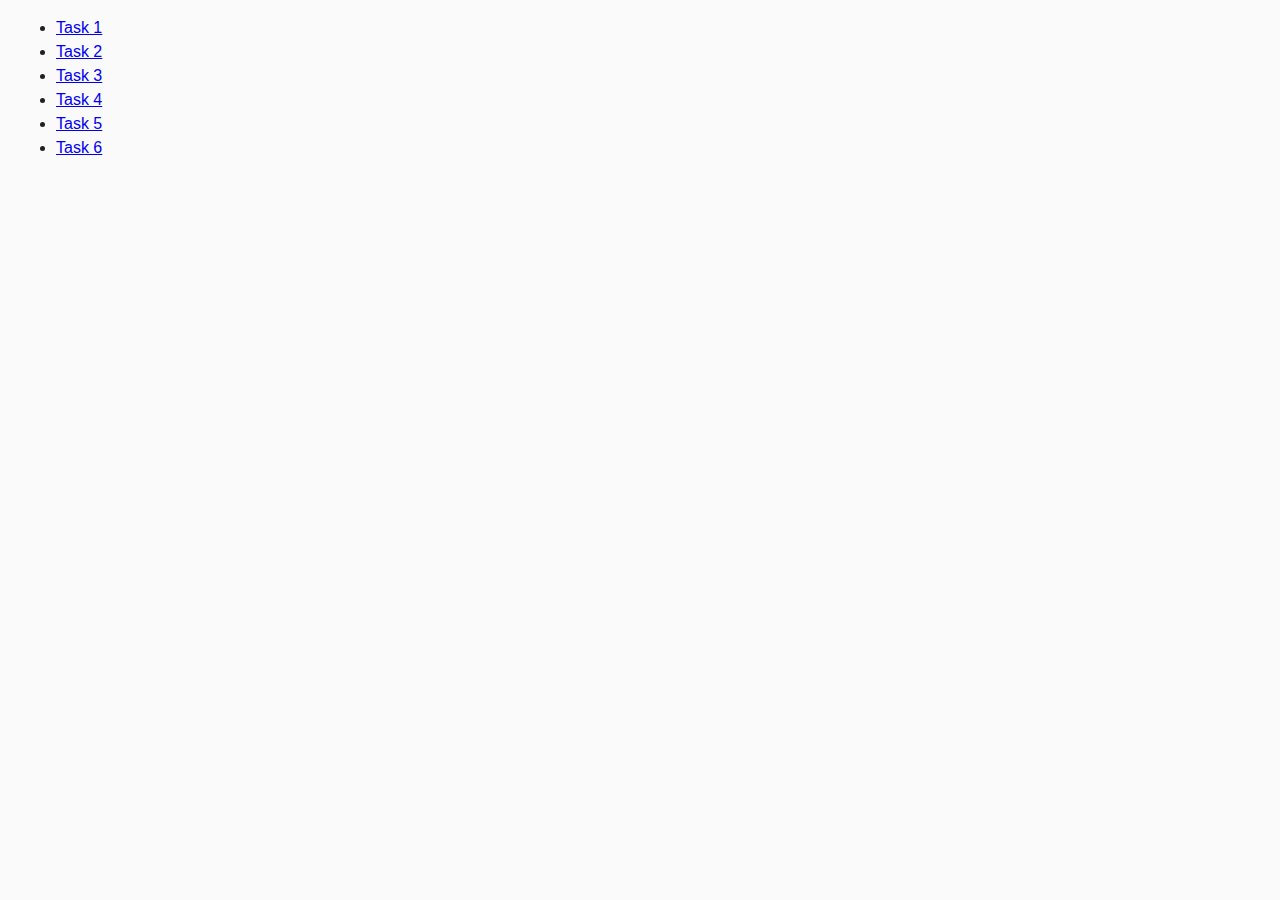
<file: index.html>
<!DOCTYPE html>
<html lang="en">
  <head>
    <meta charset="UTF-8" />
    <meta http-equiv="X-UA-Compatible" content="IE=edge" />
    <meta name="viewport" content="width=device-width, initial-scale=1.0" />
    <title>Homework 7</title>
    <link rel="stylesheet" href="./css/common.css" />
  </head>
  <body>
    <ul>
      <li><a href="task-1.html">Task 1</a></li>
      <li><a href="task-2.html">Task 2</a></li>
      <li><a href="task-3.html">Task 3</a></li>
      <li><a href="task-4.html">Task 4</a></li>
      <li><a href="task-5.html">Task 5</a></li>
      <li><a href="task-6.html">Task 6</a></li>
    </ul>
  </body>
</html>
</file>
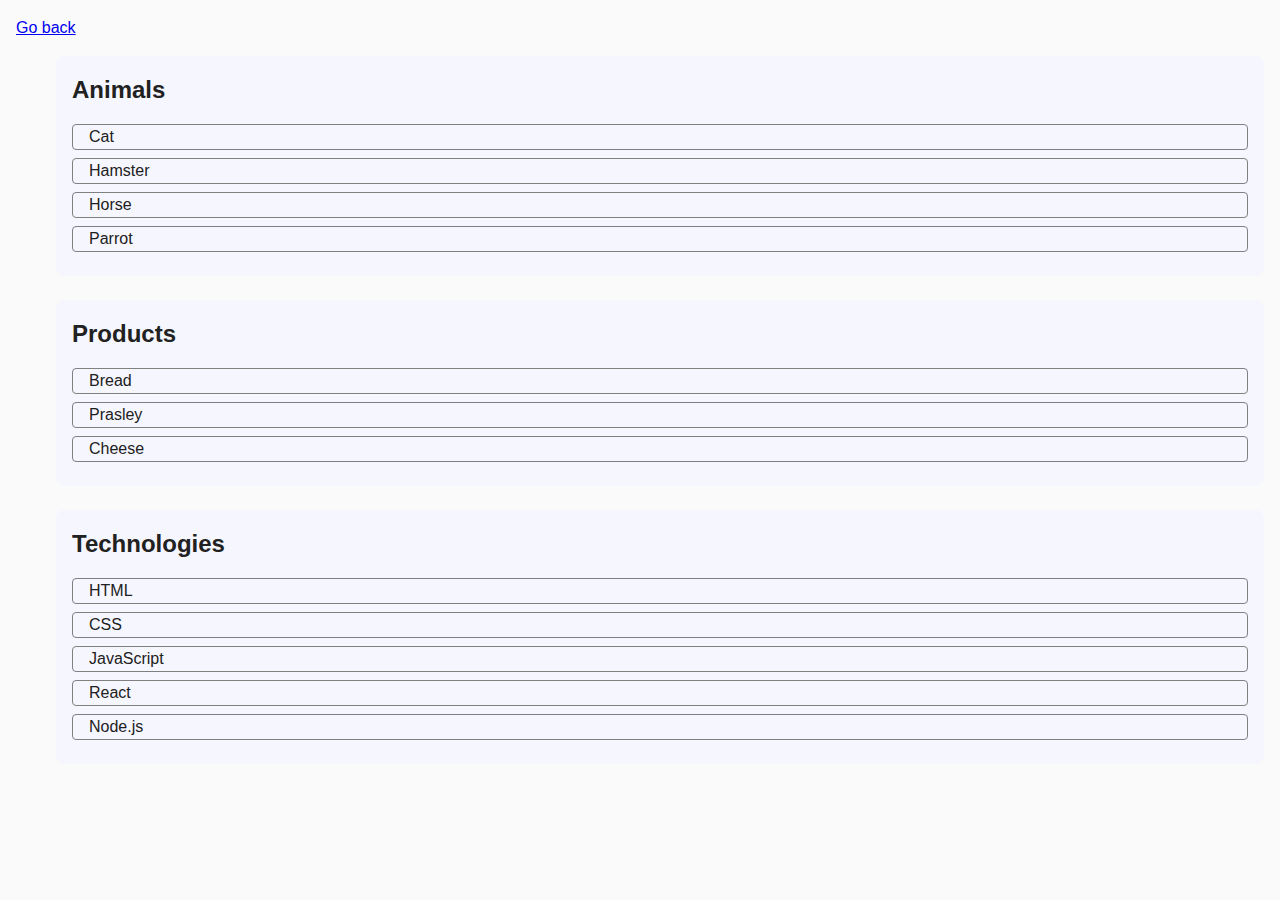
<file: task-1.html>
<!DOCTYPE html>
<html lang="en">
  <head>
    <meta charset="UTF-8" />
    <meta http-equiv="X-UA-Compatible" content="IE=edge" />
    <meta name="viewport" content="width=device-width, initial-scale=1.0" />
    <title>Task 1</title>
    <link rel="stylesheet" href="./css/common.css" />
  </head>
  <body>
    <p><a href="./index.html">Go back</a></p>

    <ul id="categories">
      <li class="item">
        <h2>Animals</h2>

        <ul>
          <li>Cat</li>
          <li>Hamster</li>
          <li>Horse</li>
          <li>Parrot</li>
        </ul>
      </li>
      <li class="item">
        <h2>Products</h2>

        <ul>
          <li>Bread</li>
          <li>Prasley</li>
          <li>Cheese</li>
        </ul>
      </li>
      <li class="item">
        <h2>Technologies</h2>

        <ul>
          <li>HTML</li>
          <li>CSS</li>
          <li>JavaScript</li>
          <li>React</li>
          <li>Node.js</li>
        </ul>
      </li>
    </ul>

    <script src="./js/task-1.js" type="module"></script>
  </body>
</html>
</file>
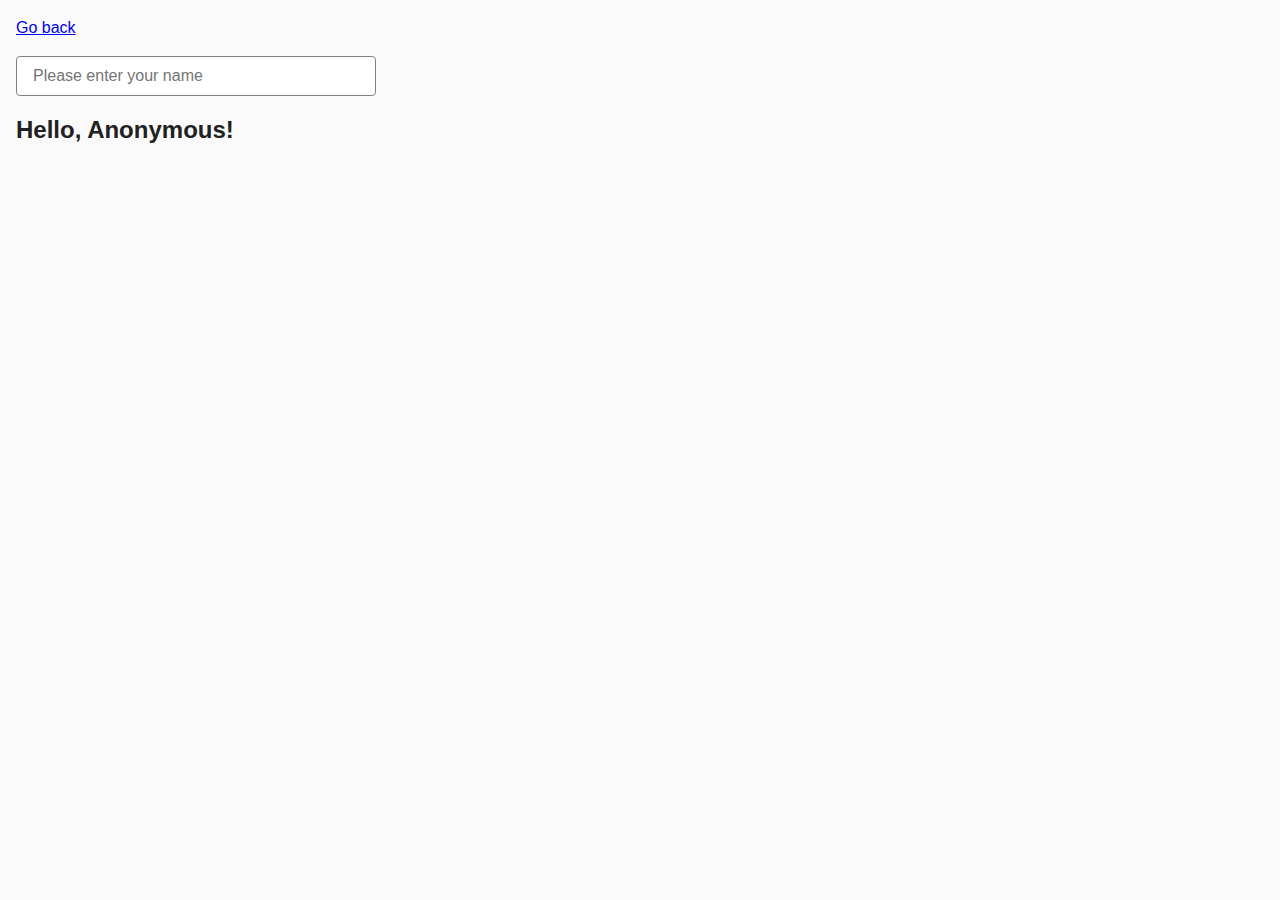
<file: task-3.html>
<!DOCTYPE html>
<html lang="en">
  <head>
    <meta charset="UTF-8" />
    <meta http-equiv="X-UA-Compatible" content="IE=edge" />
    <meta name="viewport" content="width=device-width, initial-scale=1.0" />
    <title>Task 3</title>
    <link rel="stylesheet" href="./css/common.css" />
  </head>
  <body>
    <p><a href="./index.html">Go back</a></p>

    <input type="text" id="name-input" placeholder="Please enter your name" />
    <h1>Hello, <span id="name-output">Anonymous</span>!</h1>

    <script src="./js/task-3.js" type="module" defer></script>
  </body>
</html>
</file>
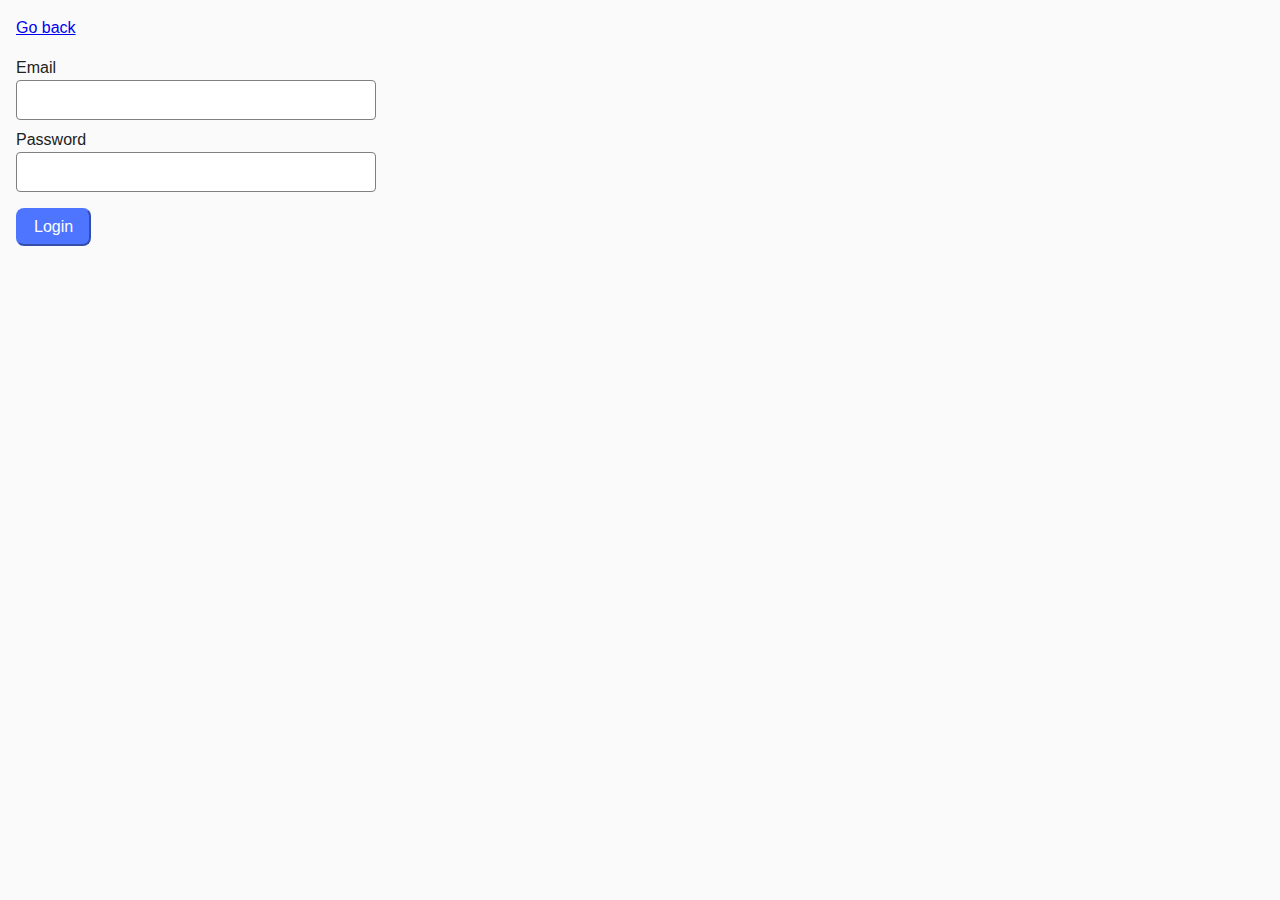
<file: task-4.html>
<!DOCTYPE html>
<html lang="en">
  <head>
    <meta charset="UTF-8" />
    <meta http-equiv="X-UA-Compatible" content="IE=edge" />
    <meta name="viewport" content="width=device-width, initial-scale=1.0" />
    <title>Task 4</title>
    <link rel="stylesheet" href="./css/common.css" />
  </head>
  <body>
    <p><a href="./index.html">Go back</a></p>

    <form class="login-form">
      <label>
        Email
        <input type="email" name="email" />
      </label>
      <label>
        Password
        <input type="password" name="password" />
      </label>
      <button type="submit">Login</button>
    </form>

    <script src="./js/task-4.js" type="module"></script>
  </body>
</html>
</file>
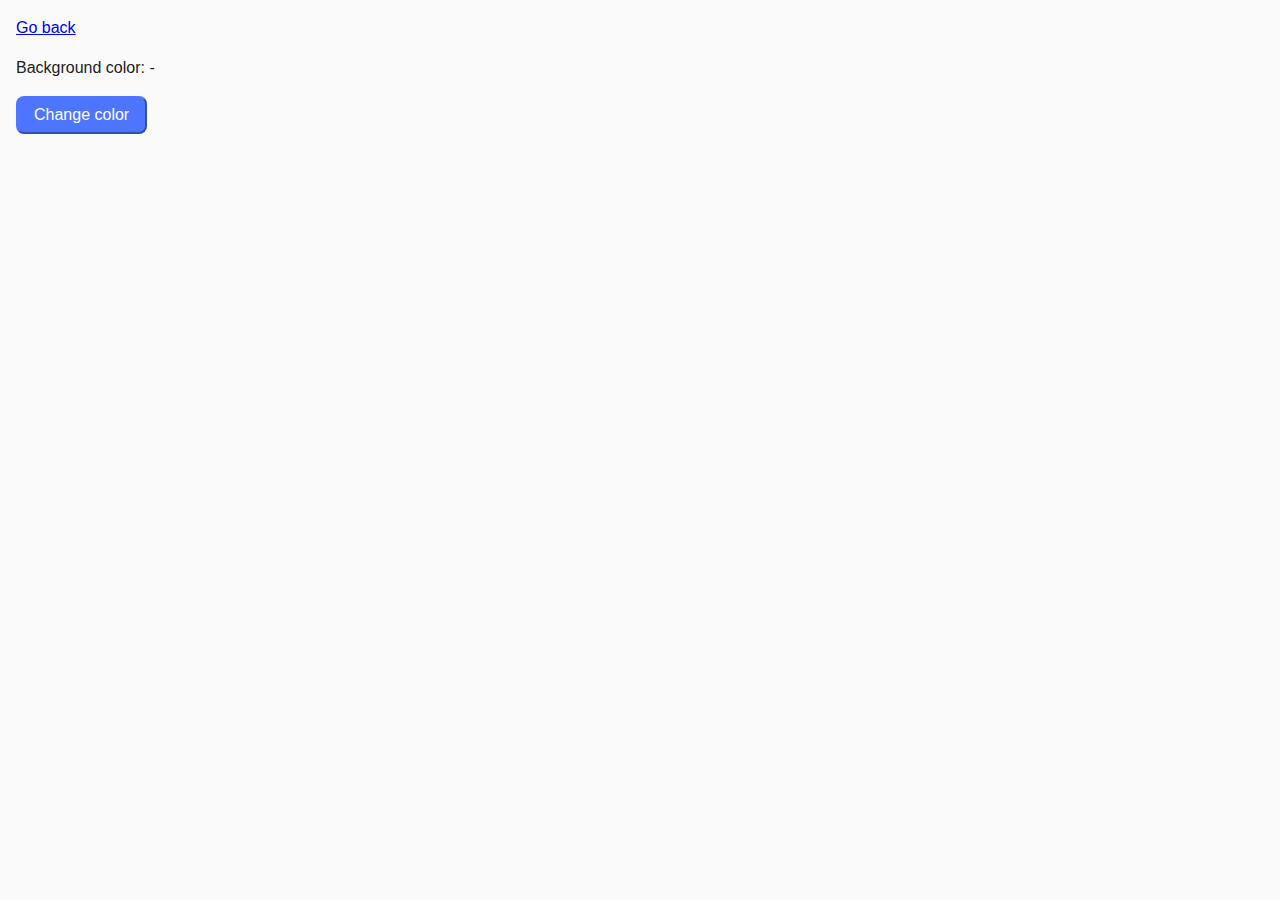
<file: task-5.html>
<!DOCTYPE html>
<html lang="en">
  <head>
    <meta charset="UTF-8" />
    <meta http-equiv="X-UA-Compatible" content="IE=edge" />
    <meta name="viewport" content="width=device-width, initial-scale=1.0" />
    <title>Task 5</title>
    <link rel="stylesheet" href="./css/common.css" />
  </head>
  <body>
    <p><a href="./index.html">Go back</a></p>

    <div class="widget">
      <p>Background color: <span class="color">-</span></p>
      <button type="button" class="change-color">Change color</button>
    </div>

    <script src="./js/task-5.js" type="module"></script>
  </body>
</html>
</file>
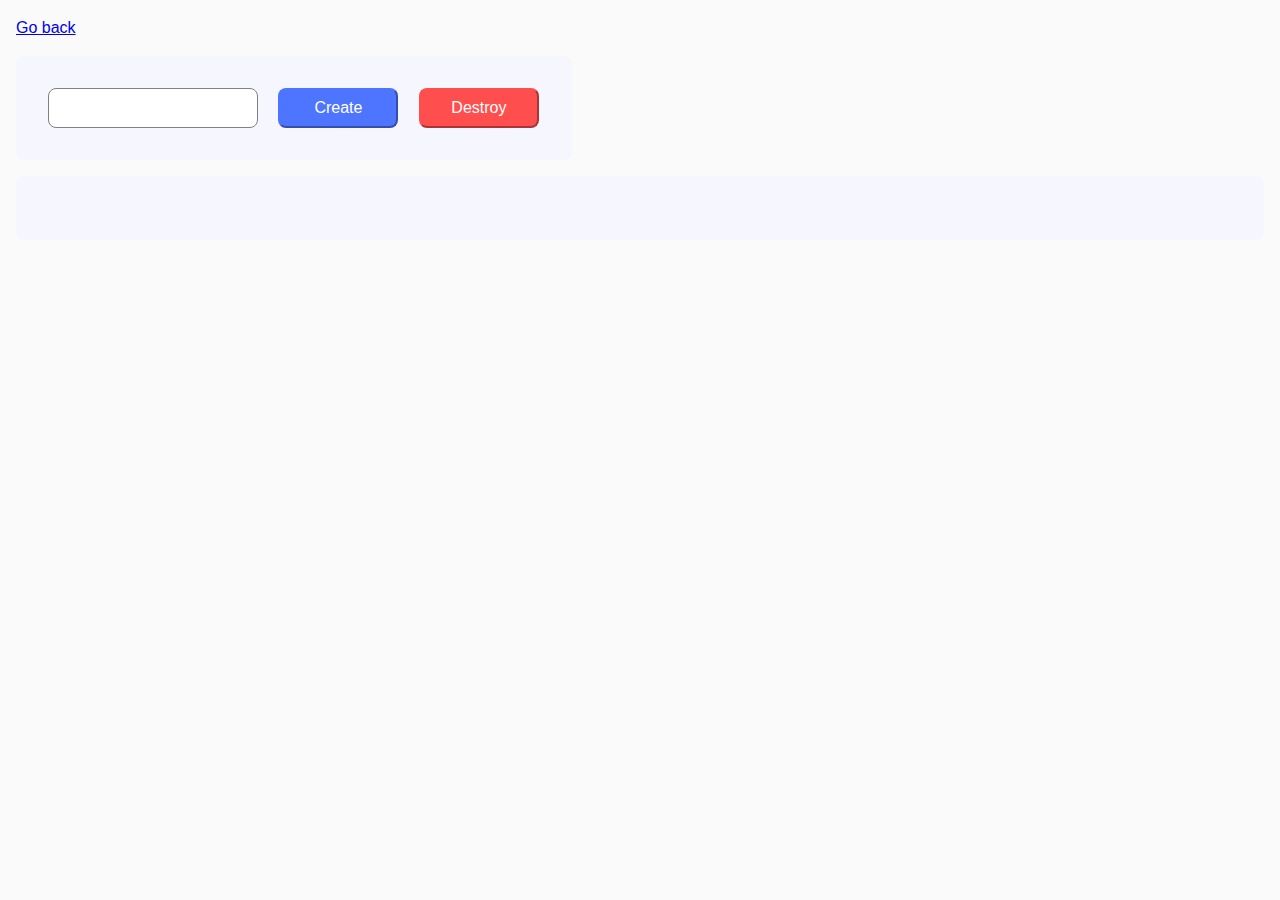
<file: task-6.html>
<!DOCTYPE html>
<html lang="en">
  <head>
    <meta charset="UTF-8" />
    <meta http-equiv="X-UA-Compatible" content="IE=edge" />
    <meta name="viewport" content="width=device-width, initial-scale=1.0" />
    <title>Task 6</title>
    <link rel="stylesheet" href="./css/common.css" />
  </head>
  <body>
    <p><a href="./index.html">Go back</a></p>

    <div id="controls">
      <input type="number" min="1" max="100" step="1" />
      <button type="button" data-create>Create</button>
      <button type="button" data-destroy>Destroy</button>
    </div>

    <div id="boxes"></div>

    <script src="./js/task-6.js" type="module"></script>
  </body>
</html>
</file>
<file: css/common.css>
* {
  box-sizing: border-box;
}

body {
  margin: 16px;
  font-family: -apple-system, BlinkMacSystemFont, 'Segoe UI', Roboto, Oxygen,
    Ubuntu, Cantarell, 'Open Sans', 'Helvetica Neue', sans-serif;
  -webkit-font-smoothing: antialiased;
  -moz-osx-font-smoothing: grayscale;
  background-color: #fafafa;
  color: #212121;
  line-height: 1.5;
}

.item {
  border-radius: 8px;
  padding: 16px;
  background: #f6f6fe;
  list-style-type: none;
  margin-bottom: 24px;
}

.item-title {
  font-weight: 600;
  font-size: 24px;
  margin: 0;
  margin-bottom: 16px;
}

.item-ul {
  padding-left: 0;
  list-style-type: none;
}

.item-li {
  border: 1px solid #808080;
  border-radius: 4px;
  font-weight: 400;
  font-size: 16px;
  margin-bottom: 8px;
  padding-left: 16px;
}

.gallery {
  width: 1210px; 
  display: flex;
  align-items: center;
  gap: 24px;
  flex-wrap: wrap;
  row-gap: 24px;
  padding-right: 40px;
}

.li_image {
  width: 360px; 
  height: 300px;
  list-style-type: none;
}

.txt_input {
  border: 1px solid #808080;
  border-radius: 4px;
  width: 360px;
  height: 40px;
  font-weight: 400;
  font-size: 16px;
  padding-left: 16px;
}

.txt_h1 {
  font-weight: 600;
  font-size: 24px;
}

.login_label {
  font-weight: 400;
  font-size: 16px;
}

.login_input {
  display: flex;
  margin-bottom: 8px;
  border: 1px solid #808080;
  border-radius: 4px;
  width: 360px;
  height: 40px;
}

.login_btn {
  margin-top: 16px;
  display: flex;
  color: #fff;
  border-color: #4e75ff;
  background: #4e75ff;
  border-radius: 8px;
  padding: 8px 16px;
  font-weight: 500;
  font-size: 16px;
}

.create_btn {
  border-radius: 8px;
  padding: 8px 16px;
  width: 120px;
  height: 40px;
  font-weight: 500;
  font-size: 16px;
  color: #fff;
  border-color: #4e75ff;
  background: #4e75ff;
  margin-right: 16px;
}

.destroy_btn {
  border-radius: 8px;
  padding: 8px 16px;
  width: 120px;
  height: 40px;
  font-weight: 500;
  font-size: 16px;
  color: #fff;
  border-color: #ff4e4e;
  background: #ff4e4e;
}

.amount {
  text-align: center;
  font-weight: 400;
  font-size: 16px;
  border: 1px solid #808080;
  border-radius: 8px;
  padding: 8px 72px;
  height: 40px;
  margin-right: 16px;
}

.controls {
  border-radius: 8px;
  padding: 32px;
  width: 556px;
  height: 104px;
  background: #f6f6fe;
}

.boxes {
  margin-top: 16px;
  border-radius: 8px;
  padding: 32px;
  background: #f6f6fe;
  display: flex;
  align-items: center;
  gap: 24px;
  flex-wrap: wrap;
  row-gap: 24px;
  padding-right: 40px;
}
</file>
